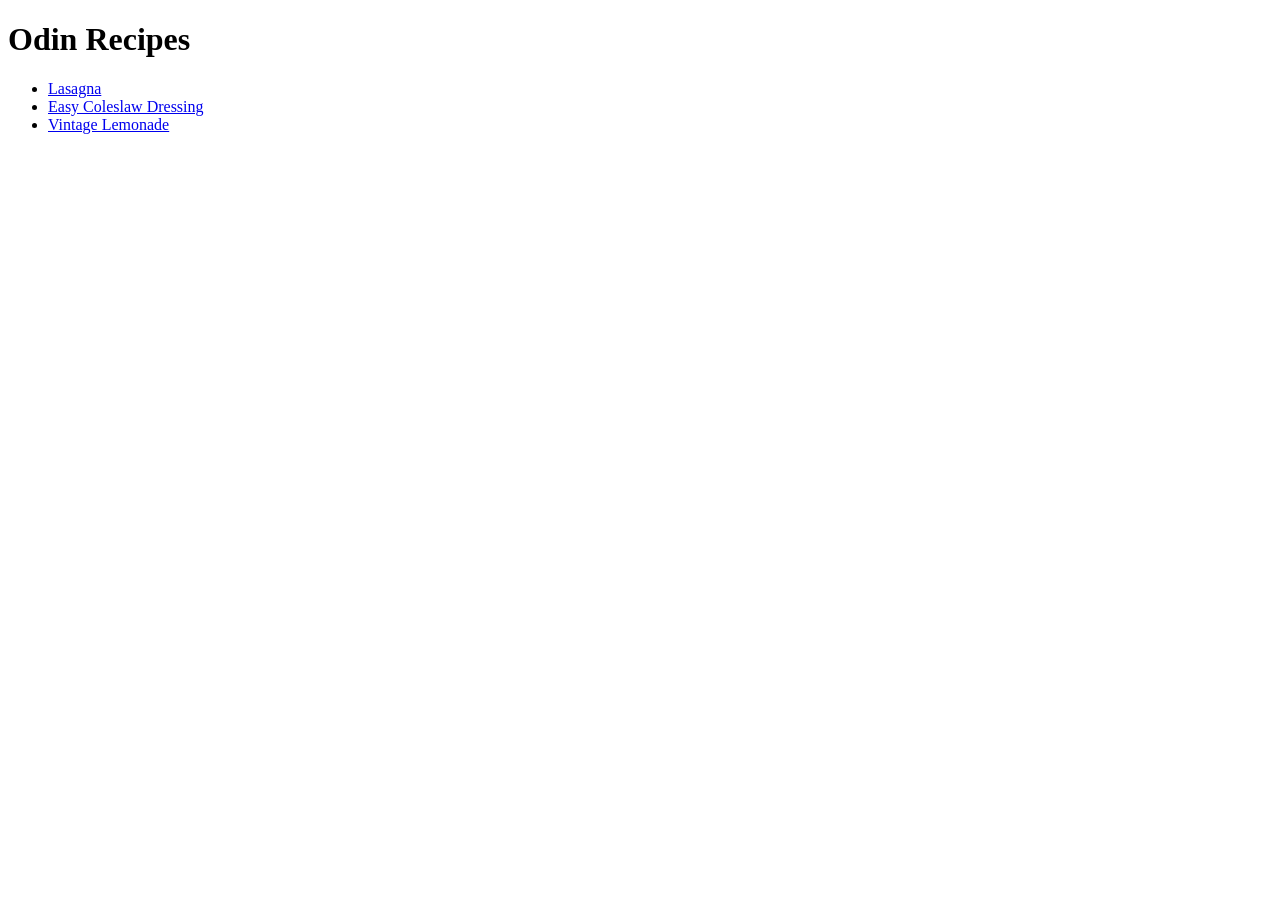
<file: index.html>
<!DOCTYPE html>
<html lang="en">
<head>
    <meta charset="UTF-8">
    <meta name="viewport" content="width=device-width, initial-scale=1.0">
    <title>Odin Recipes</title>
</head>
<body>
    <h1>Odin Recipes</h1>
    <ul>
        <li><a href="recipes/lasagna.html">Lasagna</a></li>
        <li><a href="recipes/easyColeslawDressing.html">Easy Coleslaw Dressing</a></li>
        <li><a href="recipes/vintageLemonade.html">Vintage Lemonade</a></li>

    </ul>
</body>
</html>
</file>
